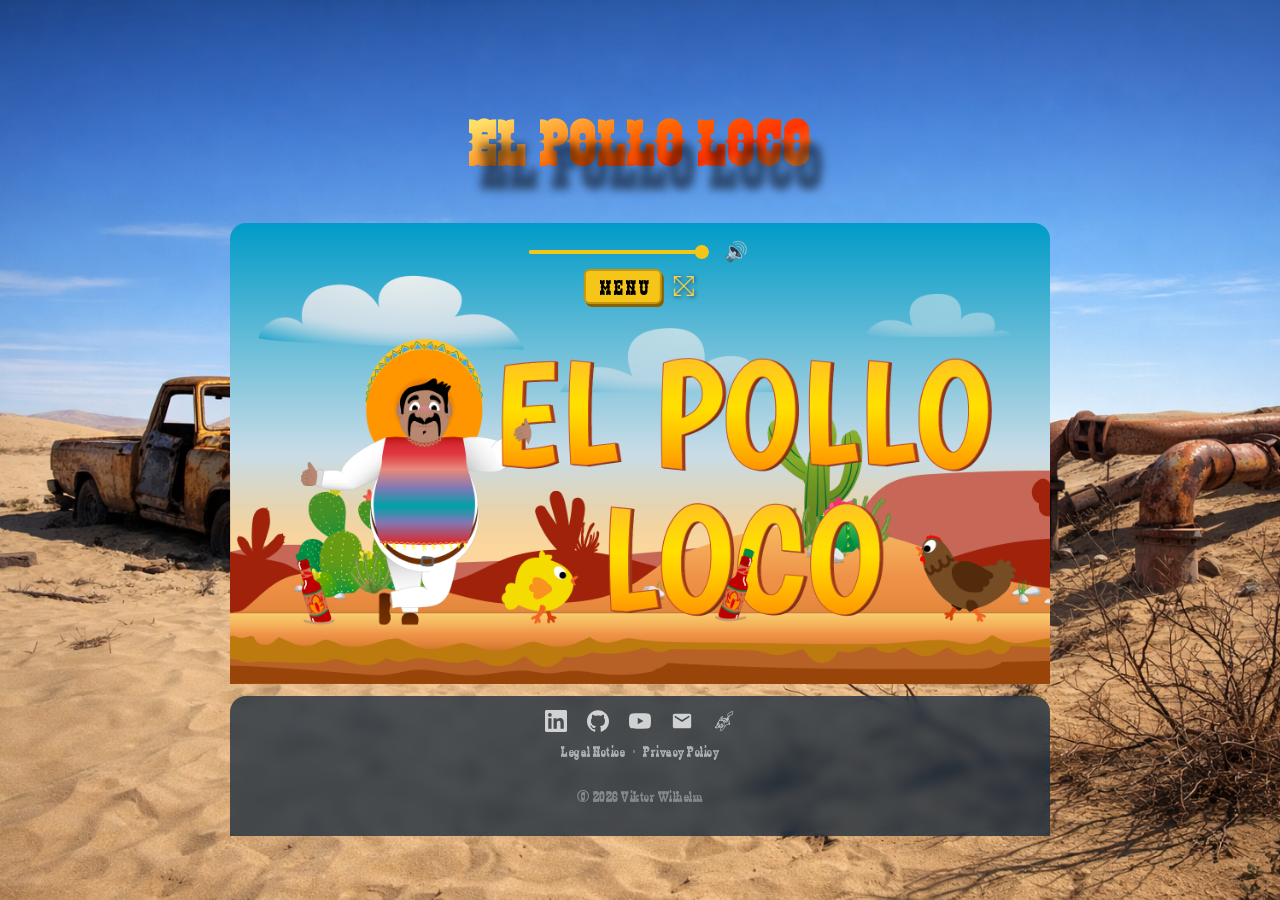
<file: index.html>
<!doctype html>
<html lang="en" translate="no">
  <head>
    <meta charset="UTF-8" />
    <meta name="viewport" content="width=device-width, initial-scale=1.0" />
    <link rel="icon" type="image/png" href="img/3_enemies_chicken/chicken_normal/1_walk/1_w.png" />
    <link rel="stylesheet" href="styles/fonts.css" />
    <link rel="stylesheet" href="styles/preloader.css" />
    <link rel="stylesheet" href="styles/footer.css" />
    <link rel="stylesheet" href="styles/game.css" />
    <link rel="stylesheet" href="styles/menu.css" />
    <link rel="stylesheet" href="styles/overlay.css" />
    <link rel="stylesheet" href="style.css" />

    <title>EL POLLO LOCO</title>

    <script src="js/intervals.js"></script>
    <script src="js/assets.js"></script>
    <script src="js/fullscreen.js"></script>
    <script src="models/drawable-object.class.js"></script>
    <script src="models/movable-object.class.js"></script>
    <script src="models/background-object.class.js"></script>
    <script src="models/cloud.class.js"></script>
    <script src="models/status-bar.class.js"></script>
    <script src="models/chicken.class.js"></script>
    <script src="models/small-chicken.class.js"></script>
    <script src="models/boss-chicken.class.js"></script>
    <script src="models/coin.class.js"></script>
    <script src="models/bottle-pickup.class.js"></script>
    <script src="models/endboss.class.js"></script>
    <script src="models/throwable-object.class.js"></script>
    <script src="models/character.class.js"></script>
    <script src="models/keyboard.class.js"></script>
    <script src="models/level.class.js"></script>
    <script src="models/world-renderer.class.js"></script>
    <script src="models/world-item-collector.class.js"></script>
    <script src="models/world.class.js"></script>
    <script src="models/audio.class.js"></script>

    <script src="levels/level1.js"></script>
    <script src="js/include-html.js"></script>
    <script src="js/game.js"></script>
  </head>

  <body onload="init()">
    <div class="preloader">
      <img class="preloader__chicken" src="img/4_enemie_boss_chicken/1_walk/G1.png" alt="Loading..." />
    </div>
    <header>
      <h1>EL POLLO LOCO</h1>
    </header>

    <div class="game-wrap">
      <main class="game game-container">
        <canvas id="canvas" class="game__canvas" width="720" height="480"></canvas>

        <div class="game__ui">
          <div class="game__sound-control">
            <input type="range" id="volume-slider" class="game__volume-slider" min="0" max="1" step="0.01" value="1" tabindex="-1" />
            <button class="game__btn game__btn--mute" id="mute-btn" type="button" onclick="toggleMute()" aria-label="Toggle sound">
              🔊
            </button>
          </div>
          <div class="game__actions">
            <button class="game__btn game__btn--menu" onclick="openMenu()">MENU</button>
            <button class="game__btn game__btn--fullscreen" onclick="toggleFullscreen()" title="Vollbild">
              <img src="img/10_menu/icons-vollbild-20.png" alt="Vollbild" />
            </button>
          </div>
        </div>

        <div id="start-screen" class="game__start-screen"></div>

        <!-- End Screen -->
        <div id="end-screen" class="game__end-screen" hidden>
          <button class="game__end-btn game__end-btn--primary" onclick="endScreenStartGame()">&#9654; Play Again</button>
          <button class="game__end-btn game__end-btn--secondary" onclick="menuGoHome()">&#127968; Main Menu</button>
        </div>


        <!-- Menu Popup -->
        <div id="menu-popup" class="menu-popup" hidden>
          <button class="menu-popup__close" onclick="closeMenu()" aria-label="Close">✕</button>
          <div class="menu-popup__content">
            <button class="menu-btn menu-btn--primary" onclick="menuStartGame()">▶ Start Game</button>
            <button class="menu-btn menu-btn--exit" onclick="menuGoHome()">🏠 Exit to Start</button>
            <button class="menu-btn" onclick="menuShowControls()">🎮 Controls</button>
            <button class="menu-btn" onclick="toggleFullscreen()">⛶ Fullscreen</button>
            <div class="menu-sound">
              <label class="menu-sound__label">🔊 Sound</label>
              <input
                type="range"
                id="menu-volume-slider"
                class="game__volume-slider"
                min="0"
                max="1"
                step="0.01"
                value="1"
                tabindex="-1"
              />
            </div>
            <div class="menu-btn__divider"></div>
            <button
              class="menu-btn menu-btn--small"
              onclick="
                loadOverlay('templates/legal-notice.html', 'menu');
                closeMenu();
              "
            >
              Legal Notice
            </button>
            <button
              class="menu-btn menu-btn--small"
              onclick="
                loadOverlay('templates/privacy-policy.html', 'menu');
                closeMenu();
              "
            >
              Privacy Policy
            </button>
          </div>
        </div>

        <div id="overlay-container" hidden></div>

        <!-- Turn Device Overlay -->
        <div class="turn-device-overlay" aria-hidden="true">
          <svg class="turn-device-overlay__icon" xmlns="http://www.w3.org/2000/svg" viewBox="0 -960 960 960">
            <path d="M496-182 182-496q-23-23-23-54t23-54l174-174q23-23 54-23t54 23l314 314q23 23 23 54t-23 54L604-182q-23 23-54 23t-54-23Zm54-58 170-170-310-310-170 170 310 310ZM480 0q-99 0-186.5-37.5t-153-103Q75-206 37.5-293.5T0-480h80q0 71 24 136t66.5 117Q213-175 272-138.5T401-87L296-192l56-56L588-12q-26 6-53.5 9T480 0Zm400-480q0-71-24-136t-66.5-117Q747-785 688-821.5T559-873l105 105-56 56-236-236q26-6 53.5-9t54.5-3q99 0 186.5 37.5t153 103q65.5 65.5 103 153T960-480h-80Zm-400 0Z"/>
          </svg>
          <p class="turn-device-overlay__text">Turn your phone</p>
        </div>
        <div class="game__touch-controls" id="touch-controls">
          <div class="game__touch-group">
            <button class="game__touch-btn" id="touch-left">&#9664;</button>
            <button class="game__touch-btn" id="touch-right">&#9654;</button>
          </div>
          <div class="game__touch-group">
            <button class="game__touch-btn" id="touch-jump">&#9650;</button>
            <button class="game__touch-btn" id="touch-throw">&#9889;</button>
          </div>
        </div>
      </main>

      <footer class="footer">
        <div class="footer__inner">
          <nav class="footer__social" aria-label="Social Links">
            <a
              class="footer__social-link"
              href="https://www.linkedin.com/in/viktor-wilhelm"
              target="_blank"
              rel="noopener noreferrer"
              title="LinkedIn"
            >
              <svg class="footer__social-icon" viewBox="0 0 24 24" fill="currentColor" aria-hidden="true">
                <path
                  d="M20.447 20.452h-3.554v-5.569c0-1.328-.027-3.037-1.852-3.037-1.853 0-2.136 1.445-2.136 2.939v5.667H9.351V9h3.414v1.561h.046c.477-.9 1.637-1.85 3.37-1.85 3.601 0 4.267 2.37 4.267 5.455v6.286zM5.337 7.433a2.062 2.062 0 0 1-2.063-2.065 2.064 2.064 0 1 1 2.063 2.065zm1.782 13.019H3.555V9h3.564v11.452zM22.225 0H1.771C.792 0 0 .774 0 1.729v20.542C0 23.227.792 24 1.771 24h20.451C23.2 24 24 23.227 24 22.271V1.729C24 .774 23.2 0 22.222 0h.003z"
                />
              </svg>
            </a>

            <a
              class="footer__social-link"
              href="https://github.com/viktor-wilhelm"
              target="_blank"
              rel="noopener noreferrer"
              title="GitHub"
            >
              <svg class="footer__social-icon" viewBox="0 0 24 24" fill="currentColor" aria-hidden="true">
                <path
                  d="M12 .297c-6.63 0-12 5.373-12 12 0 5.303 3.438 9.8 8.205 11.385.6.113.82-.258.82-.577 0-.285-.01-1.04-.015-2.04-3.338.724-4.042-1.61-4.042-1.61C4.422 18.07 3.633 17.7 3.633 17.7c-1.087-.744.084-.729.084-.729 1.205.084 1.838 1.236 1.838 1.236 1.07 1.835 2.809 1.305 3.495.998.108-.776.417-1.305.76-1.605-2.665-.3-5.466-1.332-5.466-5.93 0-1.31.465-2.38 1.235-3.22-.135-.303-.54-1.523.105-3.176 0 0 1.005-.322 3.3 1.23.96-.267 1.98-.399 3-.405 1.02.006 2.04.138 3 .405 2.28-1.552 3.285-1.23 3.285-1.23.645 1.653.24 2.873.12 3.176.765.84 1.23 1.91 1.23 3.22 0 4.61-2.805 5.625-5.475 5.92.42.36.81 1.096.81 2.22 0 1.606-.015 2.896-.015 3.286 0 .315.21.69.825.57C20.565 22.092 24 17.592 24 12.297c0-6.627-5.373-12-12-12"
                />
              </svg>
            </a>

            <a
              class="footer__social-link"
              href="https://www.youtube.com/@MrRockviktor"
              target="_blank"
              rel="noopener noreferrer"
              title="YouTube"
            >
              <svg class="footer__social-icon" viewBox="0 0 24 24" fill="currentColor" aria-hidden="true">
                <path
                  d="M23.498 6.186a3.016 3.016 0 0 0-2.122-2.136C19.505 3.545 12 3.545 12 3.545s-7.505 0-9.377.505A3.017 3.017 0 0 0 .502 6.186C0 8.07 0 12 0 12s0 3.93.502 5.814a3.016 3.016 0 0 0 2.122 2.136c1.871.505 9.376.505 9.376.505s7.505 0 9.377-.505a3.015 3.015 0 0 0 2.122-2.136C24 15.93 24 12 24 12s0-3.93-.502-5.814zM9.545 15.568V8.432L15.818 12l-6.273 3.568z"
                />
              </svg>
            </a>

            <a class="footer__social-link" href="mailto:info@viktor-wilhelm.de" title="E-Mail">
              <svg class="footer__social-icon" viewBox="0 0 24 24" fill="currentColor" aria-hidden="true">
                <path
                  d="M20 4H4c-1.1 0-2 .9-2 2v12c0 1.1.9 2 2 2h16c1.1 0 2-.9 2-2V6c0-1.1-.9-2-2-2zm0 4-8 5-8-5V6l8 5 8-5v2z"
                />
              </svg>
            </a>

            <a
              class="footer__social-link"
              href="https://pokedex.viktor-wilhelm.de/"
              target="_blank"
              rel="noopener noreferrer"
              title="Website"
            >
              <img
                class="footer__social-icon footer__social-icon--inverted"
                src="img/10_menu/pokemon.svg"
                alt="Website"
              />
            </a>
          </nav>

          <nav class="footer__legal" aria-label="Legal Links">
            <a
              class="footer__legal-link"
              href="#"
              onclick="
                loadOverlay('templates/legal-notice.html');
                return false;
              "
              >Legal Notice</a
            >
            <span class="footer__legal-divider" aria-hidden="true">·</span>
            <a
              class="footer__legal-link"
              href="#"
              onclick="
                loadOverlay('templates/privacy-policy.html');
                return false;
              "
              >Privacy Policy</a
            >
          </nav>

          <p class="footer__copy">&copy; 2026 Viktor Wilhelm</p>
        </div>
      </footer>
    </div>

    </div>
  </body>
</html>
</file>
<file: styles/fonts.css>
@font-face {
  font-family: "Zabars";
  src: url("../fonts/Zabars.ttf") format("truetype");
}

/* Poppins - for legal notice and privacy policy */
@font-face {
  font-family: "Poppins";
  font-style: normal;
  font-weight: 100;
  src: url("../fonts/Impressum-Datenschutz/poppins-v22-latin-100.woff2") format("woff2");
}
@font-face {
  font-family: "Poppins";
  font-style: italic;
  font-weight: 100;
  src: url("../fonts/Impressum-Datenschutz/poppins-v22-latin-100italic.woff2") format("woff2");
}
@font-face {
  font-family: "Poppins";
  font-style: normal;
  font-weight: 200;
  src: url("../fonts/Impressum-Datenschutz/poppins-v22-latin-200.woff2") format("woff2");
}
@font-face {
  font-family: "Poppins";
  font-style: italic;
  font-weight: 200;
  src: url("../fonts/Impressum-Datenschutz/poppins-v22-latin-200italic.woff2") format("woff2");
}
@font-face {
  font-family: "Poppins";
  font-style: normal;
  font-weight: 300;
  src: url("../fonts/Impressum-Datenschutz/poppins-v22-latin-300.woff2") format("woff2");
}
@font-face {
  font-family: "Poppins";
  font-style: italic;
  font-weight: 300;
  src: url("../fonts/Impressum-Datenschutz/poppins-v22-latin-300italic.woff2") format("woff2");
}
@font-face {
  font-family: "Poppins";
  font-style: normal;
  font-weight: 400;
  src: url("../fonts/Impressum-Datenschutz/poppins-v22-latin-regular.woff2") format("woff2");
}
@font-face {
  font-family: "Poppins";
  font-style: italic;
  font-weight: 400;
  src: url("../fonts/Impressum-Datenschutz/poppins-v22-latin-italic.woff2") format("woff2");
}
@font-face {
  font-family: "Poppins";
  font-style: normal;
  font-weight: 500;
  src: url("../fonts/Impressum-Datenschutz/poppins-v22-latin-500.woff2") format("woff2");
}
@font-face {
  font-family: "Poppins";
  font-style: italic;
  font-weight: 500;
  src: url("../fonts/Impressum-Datenschutz/poppins-v22-latin-500italic.woff2") format("woff2");
}
@font-face {
  font-family: "Poppins";
  font-style: normal;
  font-weight: 600;
  src: url("../fonts/Impressum-Datenschutz/poppins-v22-latin-600.woff2") format("woff2");
}
@font-face {
  font-family: "Poppins";
  font-style: italic;
  font-weight: 600;
  src: url("../fonts/Impressum-Datenschutz/poppins-v22-latin-600italic.woff2") format("woff2");
}
@font-face {
  font-family: "Poppins";
  font-style: normal;
  font-weight: 700;
  src: url("../fonts/Impressum-Datenschutz/poppins-v22-latin-700.woff2") format("woff2");
}
@font-face {
  font-family: "Poppins";
  font-style: italic;
  font-weight: 700;
  src: url("../fonts/Impressum-Datenschutz/poppins-v22-latin-700italic.woff2") format("woff2");
}
@font-face {
  font-family: "Poppins";
  font-style: normal;
  font-weight: 800;
  src: url("../fonts/Impressum-Datenschutz/poppins-v22-latin-800.woff2") format("woff2");
}
@font-face {
  font-family: "Poppins";
  font-style: italic;
  font-weight: 800;
  src: url("../fonts/Impressum-Datenschutz/poppins-v22-latin-800italic.woff2") format("woff2");
}
@font-face {
  font-family: "Poppins";
  font-style: normal;
  font-weight: 900;
  src: url("../fonts/Impressum-Datenschutz/poppins-v22-latin-900.woff2") format("woff2");
}
@font-face {
  font-family: "Poppins";
  font-style: italic;
  font-weight: 900;
  src: url("../fonts/Impressum-Datenschutz/poppins-v22-latin-900italic.woff2") format("woff2");
}
</file>
<file: styles/preloader.css>
.preloader {
  position: fixed;
  inset: 0;
  z-index: 9999;
  display: flex;
  justify-content: center;
  align-items: center;
  background-color: #1a1008;
}

.preloader.preloader--hidden {
  display: none;
}

.preloader__chicken {
  width: 540px;
  height: auto;
  image-rendering: pixelated;
  animation: preloader-bounce 0.7s ease-in-out infinite alternate;
}

@keyframes preloader-bounce {
  from {
    transform: translateY(0) scaleX(-1);
  }
  to {
    transform: translateY(-28px) scaleX(-1);
  }
}
</file>
<file: styles/footer.css>
.footer {
  width: 100%;
  max-width: 820px;
  background: rgba(20, 40, 60, 0.75);
  backdrop-filter: blur(6px);
  border-radius: 1rem 1rem 0 0;
  margin-top: 12px;
}

.footer__inner {
  display: flex;
  flex-direction: column;
  align-items: center;
  gap: 10px;
  padding: 14px 20px;
}

.footer__social {
  display: flex;
  gap: 20px;
  align-items: center;
}

.footer__social-link {
  color: rgba(255, 255, 255, 0.75);
  display: flex;
  align-items: center;
  transition:
    color 0.2s ease,
    transform 0.2s ease;
}

.footer__social-link:hover {
  color: #f5c518;
  transform: translateY(-3px);
}

.footer__social-icon {
  width: 22px;
  height: 22px;
}

.footer__social-icon--inverted {
  filter: invert(1);
}

.footer__legal {
  display: flex;
  gap: 8px;
  align-items: center;
}

.footer__legal-link {
  color: rgba(255, 255, 255, 0.55);
  text-decoration: none;
  font-size: 1rem;
  letter-spacing: 0.5px;
  transition: color 0.2s ease;
}

.footer__legal-link:hover {
  color: #f5c518;
}

.footer__legal-divider {
  color: rgba(255, 255, 255, 0.3);
  font-size: 1rem;
}

.footer__copy {
  color: rgba(255, 255, 255, 0.35);
  font-size: 1rem;
  letter-spacing: 0.5px;
}

/* Nest Hub (1024×600) – Footer ausblenden */
@media only screen and (max-width: 1024px) and (max-height: 600px) {
  .footer {
    display: none;
  }
}
</file>
<file: styles/game.css>
.game {
  position: relative;
  width: 100%;
  max-width: 820px;
  border-radius: 1rem 1rem 0 0;
  overflow: clip;
}

.game__start-screen {
  position: absolute;
  inset: 0;
  background: url("../img/9_intro_outro_screens/start/startscreen_1.png") no-repeat center / cover;
  z-index: 10;
}

.game__ui {
  position: absolute;
  top: 12px;
  left: 50%;
  transform: translateX(-50%);
  display: flex;
  flex-direction: column;
  align-items: center;
  width: min(92%, 780px);
  z-index: 20;
}

.game__sound-control {
  display: flex;
  align-items: center;
  gap: 8px;
}

.game__volume-slider {
  -webkit-appearance: none;
  appearance: none;
  width: 180px;
  height: 4px;
  background: linear-gradient(to right, #f5c518 var(--fill, 100%), rgba(255, 255, 255, 0.8) var(--fill, 100%));
  border-radius: 2px;
  outline: none;
  cursor: pointer;
}

.game__btn--mute {
  font-size: 1.2rem;
  width: 34px;
  height: 34px;
  padding: 0;
  border: none;
  background: transparent;
  color: #f5c518;
  cursor: pointer;
  display: inline-flex;
  align-items: center;
  justify-content: center;
}

.game__btn--mute:hover {
  opacity: 0.8;
}

.game__btn--menu {
  font-family: "Zabars", Arial, sans-serif;
  font-size: 1.4rem;
  letter-spacing: 3px;
  padding: 4px 8px 2px 14px;
  background: #f5c518;
  border: 2px solid #c8960c;
  border-radius: 6px;
  cursor: pointer;
  box-shadow: 2px 3px 0 #8b6000;
}

.game__volume-slider::-moz-range-track {
  background: rgba(255, 255, 255, 0.8);
  border-radius: 2px;
  height: 4px;
}

.game__volume-slider::-moz-range-progress {
  background: #f5c518;
  border-radius: 2px;
  height: 4px;
}

.game__volume-slider::-webkit-slider-thumb {
  -webkit-appearance: none;
  appearance: none;
  width: 14px;
  height: 14px;
  border-radius: 50%;
  background: #f5c518;
  cursor: pointer;
}

.game__volume-slider::-moz-range-thumb {
  width: 14px;
  height: 14px;
  border-radius: 50%;
  background: #f5c518;
  cursor: pointer;
  border: none;
}

.game__actions {
  display: flex;
  align-items: center;
  gap: 10px;
}

.game__btn--menu:hover {
  background: #ffd740;
}

.game__btn--fullscreen {
  background: transparent;
  border: none;
  cursor: pointer;
  padding: 2px;
  display: flex;
  align-items: center;
  filter: drop-shadow(1px 1px 2px rgba(0, 0, 0, 0.6));
}

.game__btn--fullscreen:hover {
  color: #f5c518;
}

/* =====================
   Game Wrapper
   ===================== */

.game-wrap {
  position: relative;
  width: calc(100% - 4rem);
  max-width: 820px;
}

/* =====================
   Fullscreen Mode
   ===================== */

.game-container:fullscreen,
.game-container:-webkit-full-screen,
.game-container:-moz-full-screen,
.game-container:-ms-fullscreen {
  display: flex;
  align-items: center;
  justify-content: center;
  max-width: none;
  background: #000;
  border-radius: 0;
  overflow: visible;
}

.game-container:fullscreen canvas,
.game-container:-webkit-full-screen canvas,
.game-container:-moz-full-screen canvas,
.game-container:-ms-fullscreen canvas {
  width: 100vw;
  height: 100vh;
  max-width: calc(100vh * 720 / 480);
  max-height: calc(100vw * 480 / 720);
  aspect-ratio: 720 / 480;
  border: none;
  border-radius: 0;
}

.game-container:fullscreen .menu-popup,
.game-container:-webkit-full-screen .menu-popup,
.game-container:-moz-full-screen .menu-popup,
.game-container:-ms-fullscreen .menu-popup {
  border-radius: 0;
}

/* =====================
   Touch Controls
   ===================== */

.game__touch-controls {
  display: none;
  position: absolute;
  bottom: 12px;
  left: 0;
  right: 0;
  padding: 0 12px;
  justify-content: space-between;
  z-index: 20;
  pointer-events: none;
}

.game__touch-group {
  display: flex;
  gap: 10px;
  pointer-events: none;
}

.game__touch-btn {
  pointer-events: auto;
  width: 52px;
  height: 52px;
  background: rgba(245, 197, 24, 0.75);
  border: 2px solid rgba(185, 70, 27, 0.9);
  border-radius: 50%;
  font-size: 1.4rem;
  color: #fff;
  cursor: pointer;
  touch-action: manipulation;
  -webkit-touch-callout: none;
  -webkit-tap-highlight-color: transparent;
  user-select: none;
  -webkit-user-select: none;
}

.game__touch-btn:active {
  background: rgba(245, 197, 24, 1);
}

@media (pointer: coarse) {
  .game__touch-controls--active {
    display: flex;
  }
}

@media (pointer: coarse) and (max-width: 670px) and (orientation: portrait) {
  .game__touch-controls {
    display: none !important;
  }
}

/* ======================
   End Screen
   ====================== */

.game__end-screen {
  position: absolute;
  bottom: 14%;
  left: 0;
  right: 0;
  display: flex;
  justify-content: center;
  gap: 16px;
  z-index: 30;
  pointer-events: none;
}

.game__end-screen[hidden] {
  display: none;
}

.game__end-btn {
  pointer-events: auto;
  padding: 12px 28px;
  font-size: 1rem;
  font-weight: 700;
  border: none;
  border-radius: 8px;
  cursor: pointer;
  letter-spacing: 0.03em;
  transition:
    transform 0.1s,
    opacity 0.1s;
}

.game__end-btn:hover {
  transform: scale(1.05);
}

.game__end-btn--primary {
  background: #f5c518;
  color: #1a0a00;
}

.game__end-btn--secondary {
  background: rgba(255, 255, 255, 0.18);
  color: #fff;
  border: 2px solid rgba(255, 255, 255, 0.5);
}
</file>
<file: styles/menu.css>
.menu-popup {
  position: absolute;
  inset: 0;
  z-index: 50;
  background: url("../img/5_background/desert.png") center / cover no-repeat;
  display: flex;
  flex-direction: column;
  align-items: center;
  justify-content: center;
  padding: clamp(1.75rem, 10%, 1rem) 1rem clamp(0.5rem, 4%, 1rem);
  box-sizing: border-box;
  border-radius: 1rem 1rem 0 0;
}

.menu-popup[hidden] {
  display: none;
}

.menu-popup__close {
  position: absolute;
  top: 1rem;
  right: 1rem;
  background: rgba(0, 0, 0, 0.5);
  border: 1px solid rgba(245, 197, 24, 0.4);
  color: #f5c518;
  font-size: 1.25rem;
  line-height: 1;
  padding: 4px 10px;
  border-radius: 6px;
  cursor: pointer;
  transition: background 0.2s ease;
}

.menu-popup__close:hover {
  background: rgba(245, 197, 24, 0.2);
}

.menu-popup__content {
  display: flex;
  flex-direction: column;
  align-items: center;
  gap: 0.6rem;
  width: 100%;
  overflow-y: auto;
  max-height: 100%;
  box-sizing: border-box;
  scrollbar-width: thin;
  scrollbar-color: rgba(245, 197, 24, 0.4) transparent;
}

.menu-btn {
  font-family: "Zabars", Arial, sans-serif;
  font-size: 1.4rem;
  letter-spacing: 2px;
  width: min(220px, 80%);
  padding: 8px 16px;
  background: rgba(0, 0, 0, 0.55);
  border: 2px solid rgba(245, 197, 24, 0.5);
  border-radius: 8px;
  color: #f5c518;
  cursor: pointer;
  transition:
    background 0.2s ease,
    border-color 0.2s ease;
  text-align: center;
}

.menu-btn:hover {
  background: rgba(245, 197, 24, 0.2);
  border-color: #f5c518;
}

.menu-btn--primary {
  background: #f5c518;
  color: #1a1008;
  border-color: #c8960c;
  box-shadow: 2px 3px 0 #8b6000;
}

.menu-btn--primary:hover {
  background: #ffd740;
}

.menu-btn--exit {
  border-color: rgba(255, 255, 255, 0.25);
  color: rgba(255, 255, 255, 0.65);
}

.menu-btn--exit:hover {
  background: rgba(255, 80, 50, 0.2);
  border-color: rgba(255, 100, 70, 0.7);
  color: #ff6644;
}

.menu-btn--small {
  font-size: 1rem;
  padding: 5px 12px;
  width: min(220px, 80%);
  letter-spacing: 1px;
  border-color: rgba(255, 255, 255, 0.2);
  color: rgba(255, 255, 255, 0.6);
}

.menu-btn--small:hover {
  color: #f5c518;
  border-color: rgba(245, 197, 24, 0.4);
}

.menu-btn__divider {
  width: min(220px, 80%);
  height: 1px;
  background: rgba(255, 255, 255, 0.15);
  margin: 4px 0;
}

.menu-sound {
  display: flex;
  flex-direction: column;
  align-items: center;
  gap: 6px;
  width: min(220px, 80%);
  box-sizing: border-box;
  background: rgba(0, 0, 0, 0.55);
  border: 2px solid rgba(245, 197, 24, 0.5);
  border-radius: 8px;
  padding: 8px 16px;
}

.menu-sound__label {
  font-family: "Zabars", Arial, sans-serif;
  font-size: 1.4rem;
  letter-spacing: 2px;
  color: #f5c518;
}

/* =====================
   Responsive Menu
   ===================== */

@media (max-width: 480px) {
  .menu-btn {
    font-size: 1.1rem;
    letter-spacing: 1px;
    padding: 6px 12px;
  }

  .menu-btn--small {
    font-size: 0.85rem;
    padding: 4px 12px;
  }

  .menu-sound {
    padding: 6px 14px;
  }

  .menu-sound__label {
    font-size: 1.1rem;
  }

  .menu-popup__content {
    gap: 0.45rem;
  }

  .menu-btn__divider {
    margin: 0;
  }

  .menu-popup__close {
    top: 0.5rem;
    right: 0.5rem;
    font-size: 1rem;
    padding: 3px 8px;
  }
}

@media (max-width: 400px) {
  .menu-btn {
    font-size: 1rem;
    padding: 5px 12px;
  }

  .menu-btn--small {
    font-size: 0.8rem;
    padding: 3px 10px;
  }

  .menu-sound {
    padding: 5px 12px;
    gap: 3px;
  }

  .menu-sound__label {
    font-size: 1rem;
  }

  .menu-popup__content {
    gap: 0.3rem;
  }
}
</file>
<file: styles/overlay.css>
.overlay {
  position: fixed;
  inset: 0;
  z-index: 100;
  display: flex;
  align-items: center;
  justify-content: center;
}

.overlay[hidden] {
  display: none;
}

.overlay__backdrop {
  position: absolute;
  inset: 0;
  background: rgba(0, 0, 0, 0.65);
  backdrop-filter: blur(4px);
}

.overlay__panel {
  position: relative;
  width: min(560px, 90vw);
  max-height: 80vh;
  background: rgba(10, 22, 36, 0.97);
  border: 1px solid rgba(245, 197, 24, 0.2);
  border-radius: 1rem;
  padding: 2rem;
  display: flex;
  flex-direction: column;
  gap: 1rem;
  overflow-y: auto;
  box-shadow: 0 8px 32px rgba(0, 0, 0, 0.6);
  scrollbar-width: thin;
  scrollbar-color: rgba(245, 197, 24, 0.4) transparent;
}

.overlay__close {
  position: absolute;
  top: 1rem;
  right: 1rem;
  background: transparent;
  border: none;
  color: rgba(255, 255, 255, 0.6);
  font-size: 1.5rem;
  line-height: 1;
  cursor: pointer;
  padding: 4px 8px;
  border-radius: 4px;
  transition: color 0.2s ease;
}

.overlay__close:hover {
  color: #f5c518;
}

.overlay__icon {
  width: 40px;
  height: 40px;
  opacity: 0.7;
  filter: invert(1);
  align-self: flex-start;
}

.overlay__title {
  font-size: 1.75rem;
  letter-spacing: 2px;
  color: #f5c518;
  margin: 0;
}

.overlay__body {
  display: flex;
  flex-direction: column;
  gap: 1.25rem;
}

.overlay__section {
  display: flex;
  flex-direction: column;
  gap: 0.4rem;
}

.overlay__section-title {
  font-family: "Poppins", sans-serif;
  font-weight: 600;
  font-size: 1rem;
  letter-spacing: 1px;
  color: #f5c518;
  margin: 0;
}

.overlay__section p {
  font-family: "Poppins", sans-serif;
  font-weight: 400;
  color: rgba(255, 255, 255, 0.88);
  font-size: 1rem;
  line-height: 1.6;
  margin: 0;
}

.overlay__link {
  color: #f5c518;
  text-decoration: none;
  transition: color 0.2s ease;
}

.overlay__link:hover {
  color: #ffd740;
  text-decoration: underline;
}

/* =====================
   Turn Device Overlay
   ===================== */

.turn-device-overlay {
  display: none;
}

@media (max-width: 670px) and (orientation: portrait) {
  .game__canvas {
    display: none !important;
  }

  .game__start-screen {
    display: none;
  }

  .game__ui {
    display: none;
  }

  .game {
    aspect-ratio: 720 / 480;
  }

  .menu-popup {
    display: none !important;
  }

  .footer {
    display: none;
  }

  .turn-device-overlay {
    display: flex;
    flex-direction: column;
    align-items: center;
    justify-content: center;
    gap: 1.25rem;
    position: absolute;
    inset: 10% 8%;
    z-index: 999;
    background: #e85d04;
    border-radius: 1rem;
    box-shadow: 0 6px 24px rgba(0, 0, 0, 0.5);
  }

  .turn-device-overlay__icon {
    width: clamp(64px, 15vw, 96px);
    height: clamp(64px, 15vw, 96px);
    fill: #000;
  }

  .turn-device-overlay__text {
    font-family: "Zabars", Arial, sans-serif;
    font-size: clamp(1.2rem, 5vw, 2rem);
    letter-spacing: 2px;
    color: #fff;
    text-align: center;
    margin: 0;
  }
}

@media (max-height: 500px) and (orientation: landscape) {
  body {
    overflow: hidden;
    justify-content: center;
  }

  h1 {
    display: none;
  }

  .footer {
    display: none;
  }

  canvas {
    height: 100dvh;
    width: auto;
    max-width: 100vw;
  }
}
</file>
<file: style.css>
body {
  display: flex;
  justify-content: center;
  align-items: center;
  flex-direction: column;
  min-height: 100vh;
  margin: 0;
  background-image: url("img/5_background/my-desert.png");
  background-size: cover;
  background-repeat: no-repeat;
  background-position: center;
  font-family: "Zabars", Arial, Helvetica, sans-serif;
}

h1 {
  font-size: clamp(1.6rem, 6vw, 4rem);
  letter-spacing: clamp(1px, 0.5vw, 3px);
  text-shadow: 12px 24px 8px rgba(0, 0, 0, 0.5);
  background: linear-gradient(160deg, #ffe066 10%, #ff6701 45%, #ff3300 70%, #ffb347 100%);
  -webkit-background-clip: text;
  -webkit-text-fill-color: transparent;
  background-clip: text;
  color: #ff6701;
}

canvas {
  display: block;
  width: 100%;
  height: auto;
  aspect-ratio: 16 / 9;
}

/* Smartphones -------------- */
@media only screen and (max-width: 720px) {
  canvas {
    width: 100%;
  }
}

/* Smartphones -------------- */
@media only screen and (max-height: 480px) {
  canvas {
    height: 100vh;
  }
}

/* Nest Hub (1024×600) – kein Scroll, kleinere Überschrift */
@media only screen and (max-width: 1024px) and (max-height: 600px) {
  body {
    overflow: hidden;
    justify-content: flex-start;
  }

  h1 {
    margin: 1rem 0 1rem;
  }
}
</file>
